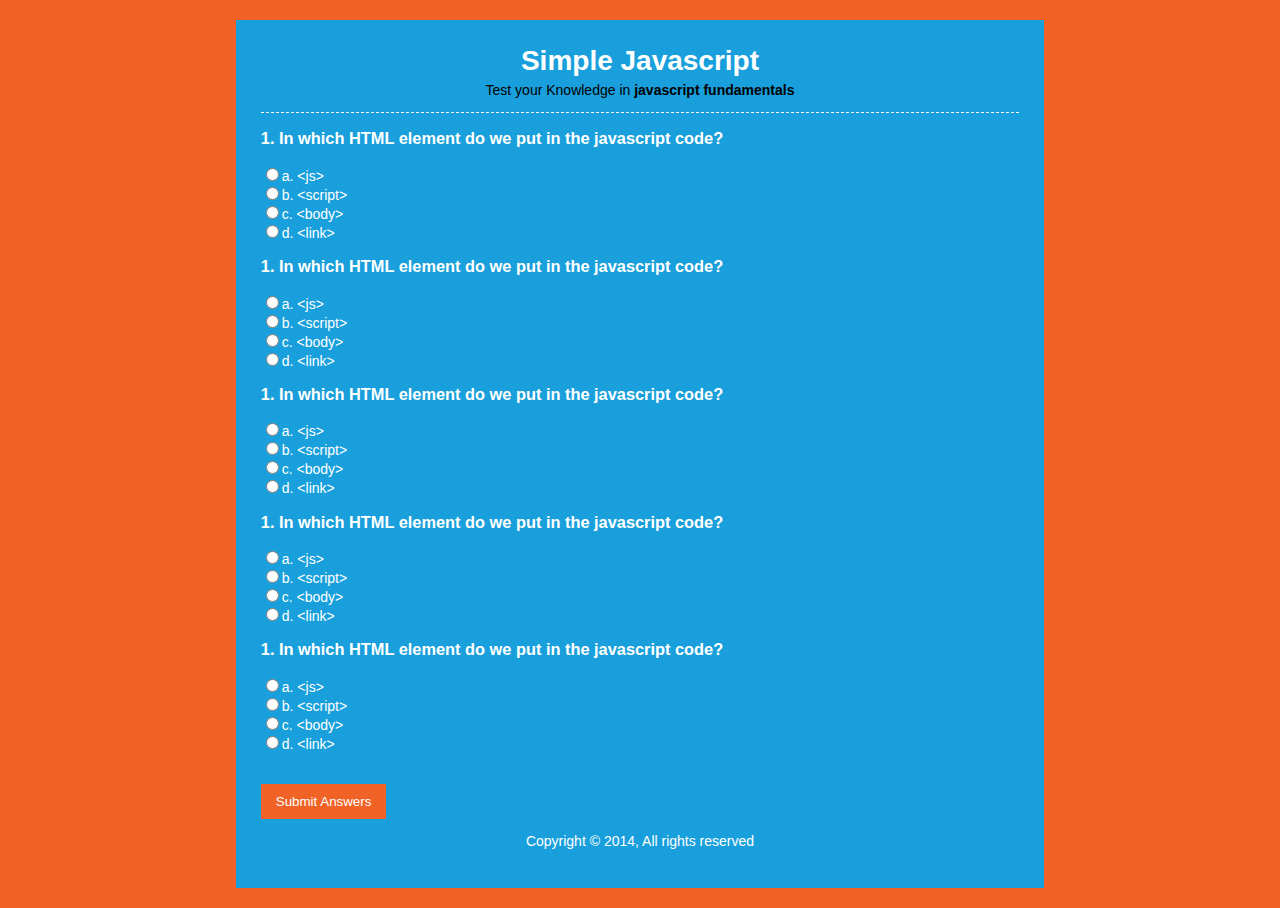
<file: Javascript Quiz/index.html>
<!DOCTYPE html>

<html lang="en">
   <head>
         <title>Simple javascript Quiz</title>
       <link rel="stylesheet" type="text/css" href="css/style.css">
    </head>
<body>
    
    
    <div id="container">
          <header>
                <h1>Simple Javascript</h1>
              <p>Test your Knowledge in <strong>javascript fundamentals</strong></p>
        
        </header>
           
           <section>
               <div id="results">
               
                             
               </div>
        
                <form name="QuizForm" onsubmit="return submitAnswers()">
                    <h3>1. In which HTML element do we put in the javascript code? </h3>
                    <input type="radio" name="q1" value="a" id="q1a">a. &lt;js&gt;<br>
                    <input type="radio" name="q1" value="b" id="q2a">b. &lt;script&gt;<br>
                    <input type="radio" name="q1" value="c" id="q3a">c. &lt;body&gt;<br>
                    <input type="radio" name="q1" value="d" id="q4a">d. &lt;link&gt;<br>
               
                    <h3>1. In which HTML element do we put in the javascript code? </h3>
                    <input type="radio" name="q2" value="a" id="q2a">a. &lt;js&gt;<br>
                    <input type="radio" name="q2" value="b" id="q2b">b. &lt;script&gt;<br>
                    <input type="radio" name="q2" value="c" id="q2c">c. &lt;body&gt;<br>
                    <input type="radio" name="q2" value="d" id="q2d">d. &lt;link&gt;<br>
                     
                    <h3>1. In which HTML element do we put in the javascript code? </h3>
                    <input type="radio" name="q3" value="a" id="q3a">a. &lt;js&gt;<br>
                    <input type="radio" name="q3" value="b" id="q3b">b. &lt;script&gt;<br>
                    <input type="radio" name="q3" value="c" id="q3c">c. &lt;body&gt;<br>
                    <input type="radio" name="q3" value="d" id="q3d">d. &lt;link&gt;<br>
                    
                    <h3>1. In which HTML element do we put in the javascript code? </h3>
                    <input type="radio" name="q4" value="a" id="q4a">a. &lt;js&gt;<br>
                    <input type="radio" name="q4" value="b" id="q4b">b. &lt;script&gt;<br>
                    <input type="radio" name="q4" value="c" id="q4c">c. &lt;body&gt;<br>
                    <input type="radio" name="q4" value="d" id="q4d">d. &lt;link&gt;<br>
                    
                    <h3>1. In which HTML element do we put in the javascript code? </h3>
                    <input type="radio" name="q5" value="a" id="q5a">a. &lt;js&gt;<br>
                    <input type="radio" name="q5" value="b" id="q5b">b. &lt;script&gt;<br>
                    <input type="radio" name="q5" value="c" id="q5c">c. &lt;body&gt;<br>
                    <input type="radio" name="q5" value="d" id="q5d">d. &lt;link&gt;<br>
                    <br><br>
                    
                    <input type="submit" value="Submit Answers">
                    
               
               </form>
        
        
        </section>
    
        <footer>
               <p>Copyright &copy; 2014, All rights reserved</p>
        
        
        </footer>
    
    </div>
    
    
    <script src="js/script.js"></script>
    </body>





</html>
</file>
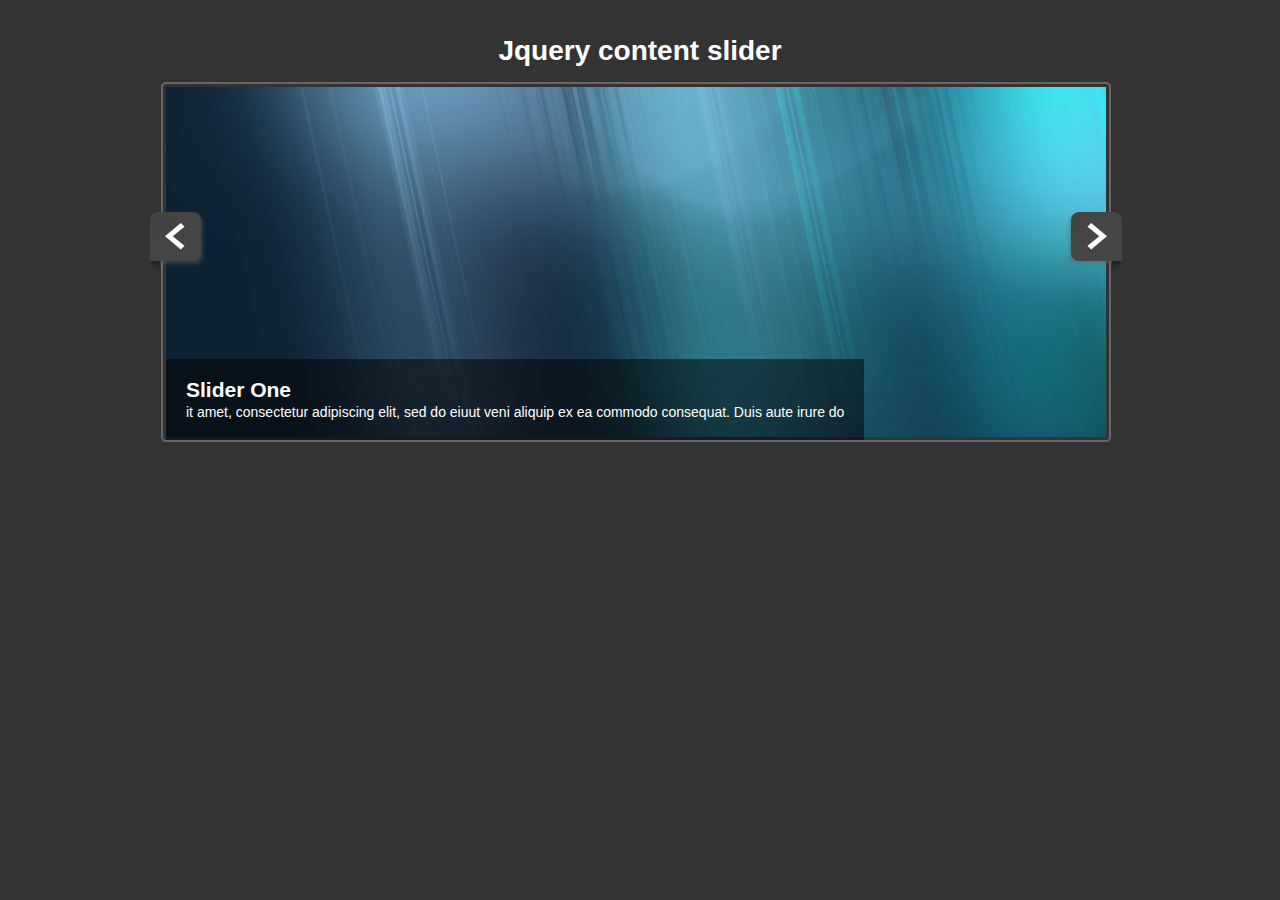
<file: Jquery Content Slider/index.html>
<!DOCTYPE html>
<html>
     <head>
         <title> Jquery content slider</title>
         <link rel="stylesheet" type="text/css" href="css/style.css">
         <script src="js/jquery.js"></script> 
         <script src="js/script.js"></script>
    
    </head>
    
    <body>
       <div id="container">
           
           <header>
           
                   <h1>Jquery content slider</h1>       
           
           </header>
           
           <img src="images/arrow-left.png" alt="previous" id="prev">
             <div id="slider">
                <div class="slide active">
                    <div class="slide-copy">
                                     
                    <h2>Slider One</h2>
                        <p>it amet, consectetur adipiscing elit, sed do eiuut  veni aliquip ex ea commodo consequat. Duis aute irure do</p>
                    
                    
                    </div>
                    
                    <img src="images/slide1.jpg">
                  </div>   
                 <div class="slide">
                    <div class="slide-copy">
                                     
                    <h2>Slider Two</h2>
                        <p>it amet, consectetur adipiscing elit, sed do eiuut  veni aliquip ex ea commodo consequat. Duis aute irure do</p>
                    
                    
                    </div>
                    
                    <img src="images/slide2.jpg">
                  </div>   
                 <div class="slide">
                    <div class="slide-copy">
                                     
                    <h2>Slider Three</h2>
                        <p>it amet, consectetur adipiscing elit, sed do eiuut  veni aliquip ex ea commodo consequat. Duis aute irure do</p>
                    
                    
                    </div>
                    
                    <img src="images/slide3.jpg">
                  </div>   
                 <div class="slide">
                    <div class="slide-copy">
                                     
                    <h2>Slider Four</h2>
                        <p>it amet, consectetur adipiscing elit, sed do eiuut  veni aliquip ex ea commodo consequat. Duis aute irure do</p>
                    
                    
                    </div>
                    
                    <img src="images/slide4.jpg">
                  </div>   
                 <div class="slide">
                    <div class="slide-copy">
                                     
                    <h2>Slider Five</h2>
                        <p>it amet, consectetur adipiscing elit, sed do eiuut  veni aliquip ex ea commodo consequat. Duis aute irure do</p>
                    
                    
                    </div>
                    
                    <img src="images/slide5.jpg">
                  </div>   
                 </div>
         <img src="images/arrow-right.png" alt="next" id="next">
        
        </div>
    
    </body>
    
</html>
</file>
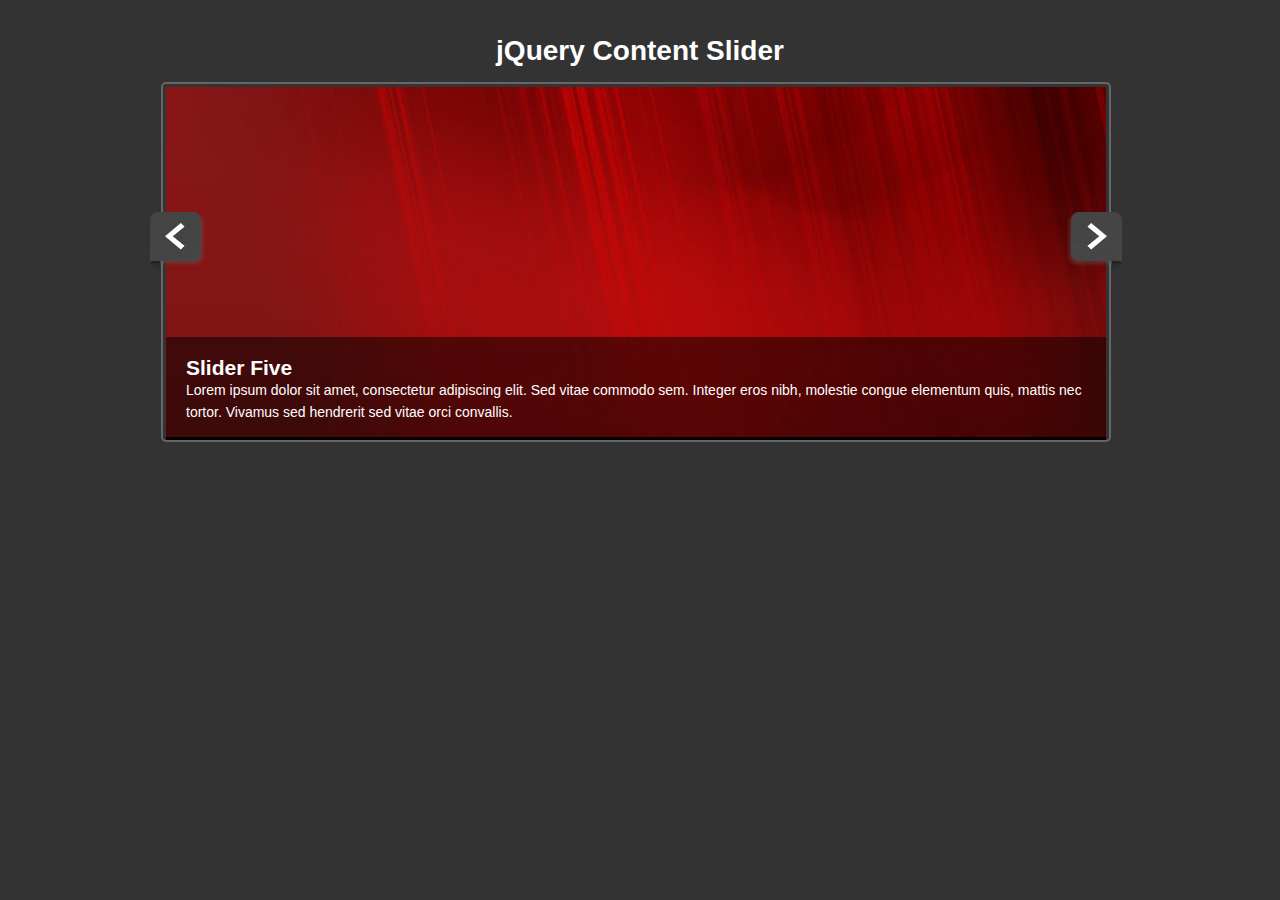
<file: Jquery Content Slider/content/resource-ContentSliderHTML-CSS/Program Files/contentslider/index.html>
<!DOCTYPE html>
<html>
	<head>
		<title>jQuery Content Slider</title>
		<link rel="stylesheet" href="css/style.css">
		
		<script src="https://ajax.googleapis.com/ajax/libs/jquery/1.11.1/jquery.min.js"></script>
	</head>
	<body>
		<div id="container">
			<header>
				<h1>jQuery Content Slider</h1>
			</header>
			<img src="img/arrow-left.png" alt="Prev" id="prev">
			<div id="slider">
				<div class="slide">
					<div class="slide-copy">
						<h2>Slider One</h2>
						<p>Lorem ipsum dolor sit amet, consectetur adipiscing elit. Sed vitae commodo sem. Integer eros nibh, molestie congue elementum quis, mattis nec tortor. Vivamus sed hendrerit sed vitae orci convallis.</p>
					</div>
					<img src="img/slide1.jpg">
				</div>
				
				<div class="slide">
					<div class="slide-copy">
						<h2>Slider Two</h2>
						<p>Lorem ipsum dolor sit amet, consectetur adipiscing elit. Sed vitae commodo sem. Integer eros nibh, molestie congue elementum quis, mattis nec tortor. Vivamus sed hendrerit sed vitae orci convallis.</p>
					</div>
					<img src="img/slide2.jpg">
				</div>
				
				<div class="slide">
					<div class="slide-copy">
						<h2>Slider Three</h2>
						<p>Lorem ipsum dolor sit amet, consectetur adipiscing elit. Sed vitae commodo sem. Integer eros nibh, molestie congue elementum quis, mattis nec tortor. Vivamus sed hendrerit sed vitae orci convallis.</p>
					</div>
					<img src="img/slide3.jpg">
				</div>
				
				<div class="slide">
					<div class="slide-copy">
						<h2>Slider Four</h2>
						<p>Lorem ipsum dolor sit amet, consectetur adipiscing elit. Sed vitae commodo sem. Integer eros nibh, molestie congue elementum quis, mattis nec tortor. Vivamus sed hendrerit sed vitae orci convallis.</p>
					</div>
					<img src="img/slide4.jpg">
				</div>
				
				<div class="slide">
					<div class="slide-copy">
						<h2>Slider Five</h2>
						<p>Lorem ipsum dolor sit amet, consectetur adipiscing elit. Sed vitae commodo sem. Integer eros nibh, molestie congue elementum quis, mattis nec tortor. Vivamus sed hendrerit sed vitae orci convallis.</p>
					</div>
					<img src="img/slide5.jpg">
				</div>
			</div>
			<img src="img/arrow-right.png" alt="Next" id="next">
		</div>
	</body>
</html>
</file>
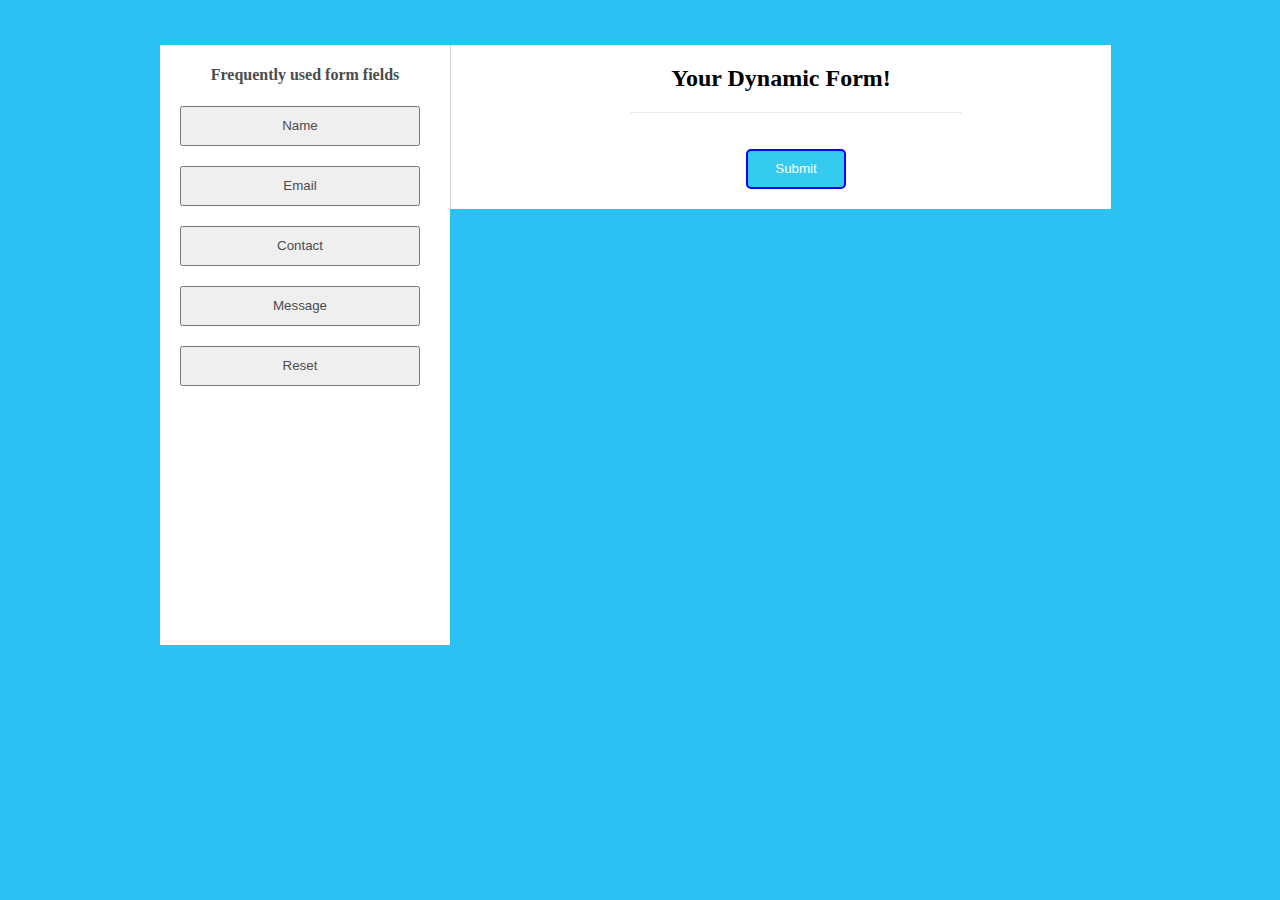
<file: Dynamic Javascript/creating form element.html>
<!DOCTYPE html>
<html lang="en">
<head>
    <meta charset="UTF-8">
    <title>form Elements</title>
<script src="form.js" type="text/javascript"></script>
    <link rel="stylesheet" href="form.css">
</head>
<body>
<div class = "main_content">
<div class = "first">
    <h4>Frequently used form fields</h4>
    <button onclick="nameFunction()">Name</button>
    <button onclick="emailFunction()">Email</button>
    <button onclick="contactFunction()">Contact</button>
    <button onclick="textareaFunction()">Message</button>
    <button onclick="resetFunction()">Reset</button>
</div>
    <div class="two">
        <h2>Your Dynamic Form!</h2>
        <form action="#" id="mainForm" method="get" name="mainForm">
                <span id="myForm"></span>
            <p></p><input type="submit" value="Submit">

        </form>
    </div>

</div>
</body>
</html>
</file>
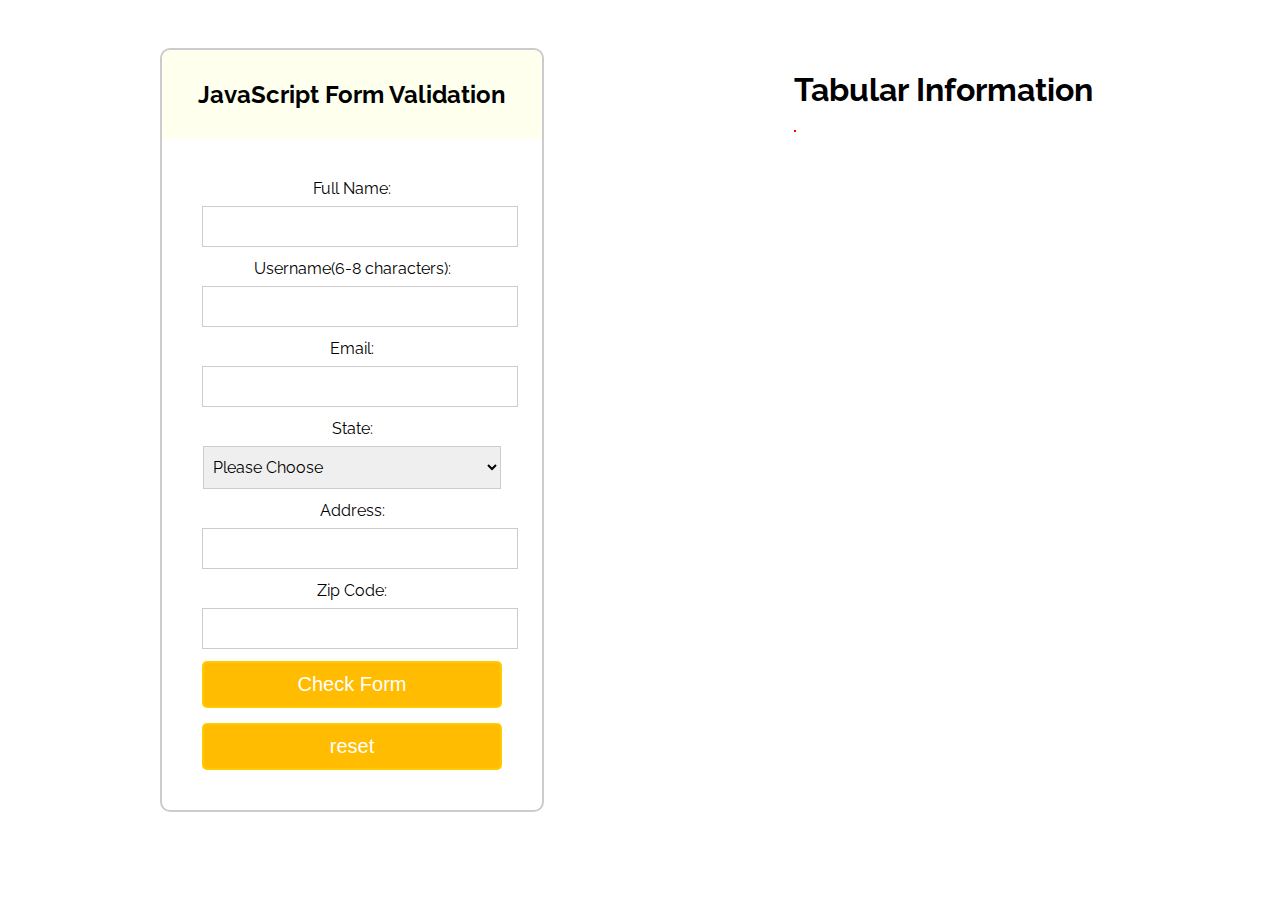
<file: FormValidation/formvalid.html>
<!Doctype html>
<html>
    <head>
        <title> Form Validation:Demo Preview </title>
		<meta charset="utf-8">
        <meta name="robots" content="noindex, nofollow">
        <link rel="stylesheet" type="text/css" href="formvalid.css">
        <script src="jquery.js"></script>
		<script src="formvalid.js"></script>
    </head>
    <body>
        <div id="main">
           <div id="form_layout">
                <h2>JavaScript Form Validation</h2>
	    <form id="validateform" onsubmit='return formValidation()'><br>
		<p id="head"></p><br>
		<label>Full Name:</label>
		<input type='text' id='firstname' name='FirstName'/><br />
		<p id="p1"></p>
		
		<label>Username(6-8 characters):</label>
		<input type='text' id='username'name='UserName' /><br />
		<p id="p2"></p>
		
		<label>Email:</label>
		<input type='text' id='email'name='E-mail' /><br />
		<p id="p3"></p>
		
		<label>State:</label>
		 <select id='state'name='State'>
			<option value="">Please Choose</option>
			<option value="America">America</option>
			<option value="Australia">Australia</option>
			<option value="Sweden">Sweden</option>
			<option value="Africa">Africa</option>
		</select><br />
		<p id="p4"></p>

		<label>Address:</label>
		<input type='text' id='addr' name='Address'/><br />
		<p id="p5"></p>

		<label>Zip Code: </label>
		<input type='text' id='zip' name='ZipCode'/><br />
		<p id="p6"></p>

		<input type='submit' id="submit1" value='Check Form'/><br />
		<input type="button" id="submit" value ='reset' onclick = "reset()"/>
        
	</form>
               

            </div>
                   <div class="table-begin">
                  <h1>Tabular Information</h1>
                  <div >
                       <table cellspacing="10" class="table-start" style="border: 1px solid red; ">
                      
                      </table>
                       </div>
               </div>
        </div>
         
    </body>
</html>
</file>
<file: Javascript Quiz/css/style.css>
body{
    
    background: #f06226;
    color: #fff;
    font-family: 'Arial' , sans-serif;
    font-size: 14px;
}

#container{
    width: 60%;
    background: #199fdb;
    margin: 20px auto;
    padding: 25px;
    overflow: auto;
}

header{
    text-align: center;
    border-bottom: 1px dashed #fff;
}

header h1{
    margin: 0;
    padding: 0;
}

header p{
    padding: 0;
    margin-top: 5px;
    color: #000;
}

section{
    min-height: 400px;
}

footer{
    text-align: center;
}

input[type='submit']{
    background: #f06226;
    border: 0;
    color: #fff;
    cursor: pointer;
    padding: 10px 15px;
}

#results{
    text-align: center;
}

#results h3{
    background: #f06226;
    padding: 10px;
    margin: 10px 0;
}

#results span{
   color: #000;
    font-weight: bold;
    

}
</file>
<file: Jquery Content Slider/css/style.css>
*{
  margin: 0;
    padding: 0;
}

body{
    font-family: 'Arial', sans-serif;
    font-size: 14px;
    color: #fff;
    background: #333; 
    line-height: 1.6em;
}

a{
    color: #fff;
    text-decoration: none;
    
}

h1{
    text-align: center;
    margin-bottom: 20px;
}

#container{
    width: 980px;
    margin: 40px auto;
    overflow: hidden;
}
/* set the images to the dimensions of this div, make sure that the imagesto the same size*/

/* css is confusing...pls...be careful...and study this carefully...*/
#slider{
    width: 940px;
    height: 350px;
    position: relative;
    overflow: hidden;
    float: left;
    padding: 3px;
    border: 2px solid #666;
    border-radius: 5px;
    
}

#slider img{
    height: 350px;
    width: 940px;
}

.slide{
    position: absolute;
}

.slide-copy{
    position: absolute;
    bottom: 0;
    left: 0;
    padding: 20px;
    background: #7f7f7f;
    background: rgba(0,0,0,0.5)
}

#prev, #next{
    float: left;
    cursor: pointer;
    margin-top: 130px;
    position: relative;
    z-index: 100;
  }
#prev{
    margin-right: -45px;
}

#next{
    margin-left: -45px;
}
</file>
<file: Jquery Content Slider/content/resource-ContentSliderHTML-CSS/Program Files/contentslider/css/style.css>
*{
	margin:0;
	padding:0;
}

body{
	font-family:'Arial', sans-serif;
	font-size:14px;
	color:#fff;
	background:#333;
	line-height:1.6em;
}

a{
	color:#fff;
	text-decoration:none;
}

h1{
	text-align:center;
	margin-bottom:20px;
}

#container{
	width:980px;
	margin:40px auto;
	overflow:hidden;
}

#slider{
	width:940px;
	height:350px;
	position:relative;
	overflow:hidden;
	float:left;
	padding:3px;
	border:#666 solid 2px;
	border-radius:5px;
}

#slider img{
	width:940px;
	height:350px;
}

.slide{
	position:absolute;
}

.slide-copy{
	position:absolute;
	bottom:0;
	left:0;
	padding:20px;
	background:7f7f7f;
	background: rgba(0,0,0,0.5);
}

#prev, #next{
	float:left;
	margin-top:130px;
	cursor:pointer;
	position:relative;
	z-index:100;
}

#prev{
	margin-right:-45px;
}

#next{
	margin-left:-45px;
}
</file>
<file: Dynamic Javascript/form.css>
img{
    cursor: pointer;
}
body{
    width:960px;
    margin:45px auto;
    background-color: #2bc1f2;
}
form {
    width: 330px;
    border-top: 1px dotted #D9D9D9;
    margin: 10px 180px;
}
button{
    width:240px;
    height:40px;
    color:#4c4c4c;
    margin-bottom: 20px;
    margin-left: 20px;
}
input,textarea{
    width:280px;
    height:40px;
    padding:5px;
    margin:20px 0 10px;
    border-radius: 5px;
    border:4px solid #acbfe5;
}
input[type=submit]{
    width:100px;
    background-color: #35cbef;
    -webkit-border-radius:5px;
    -moz-border-radius:5px;
    border-radius:5px;
    border:2px solid blue;
    color:#fff;
}
textarea{
    width:280px;
    height:70px;
    padding:5px;
    margin:20px 0 10px;
    -webkit-border-radius:5px;
    -moz-border-radius:5px;
    border-radius:5px;
}
.three p{
    text-align:center;
    color:#fff;
    padding:15px 0;
    }
.first{
    background-color: #fff;
    width:290px;
    float:left;
    height:600px;
}
.main_content{
    width:960px;
    height: auto;
    background-color: #fff;
}
.first h4{
    color:#4c4c4c;
    text-align:center;
}
.two{
    text-align: center;
    width:660px;
    border-left:1px solid #d0d0d0;
    float:left;
    background-color: #fff;
}
.three{
    width:960px;
    clear:both;
    background-color: #41a2cd;
    height:55px;
}
</file>
<file: FormValidation/formvalid.css>
@import url(http://fonts.googleapis.com/css?family=Raleway);

#main{
width:960px;
margin:50px auto;
font-family:raleway;
   
}

/*span{
color:red;
}*/

h2{
background-color: #FEFFED;
text-align:center;
border-radius: 10px 10px 0 0;
margin: -10px -40px;
padding: 30px;
}

hr{
border:0;
border-bottom:1px solid #ccc;
margin: 10px -40px;
margin-bottom: 30px;
}

#form_layout{
width:300px;
float: left;
border-radius: 10px;
font-family:raleway;
border: 2px solid #ccc;
padding: 10px 40px 25px;
margin-top: -2px;
text-align: center;
}
 
input[type=text],input[type=password],#state{
width:99.5%;
padding: 10px;
margin-top: 8px;
border: 1px solid #ccc;
padding-left: 5px;
font-size: 16px;
font-family:raleway;
} 

input[type=submit]{
width: 100%;
background-color:#FFBC00;
color: white;
border: 2px solid #FFCB00;
padding: 10px;
font-size:20px;
cursor:pointer;
border-radius: 5px;
margin-bottom: 15px;
}
input[type=button]{
	width: 100%;
	background-color:#FFBC00;
	color: white;
	border: 2px solid #FFCB00;
	padding: 10px;
	font-size:20px;
	cursor:pointer;
	border-radius: 5px;
	margin-bottom: 15px;
}

a{
text-decoration:none;
color: cornflowerblue;
}

i{
color: cornflowerblue;
}

p{
	font-size:12px;
	color:red;
	
}

.table-begin{
width:300px;
float: left;
margin-left: 250px;
}



/*#formget{
float:right;
}*/
</file>
